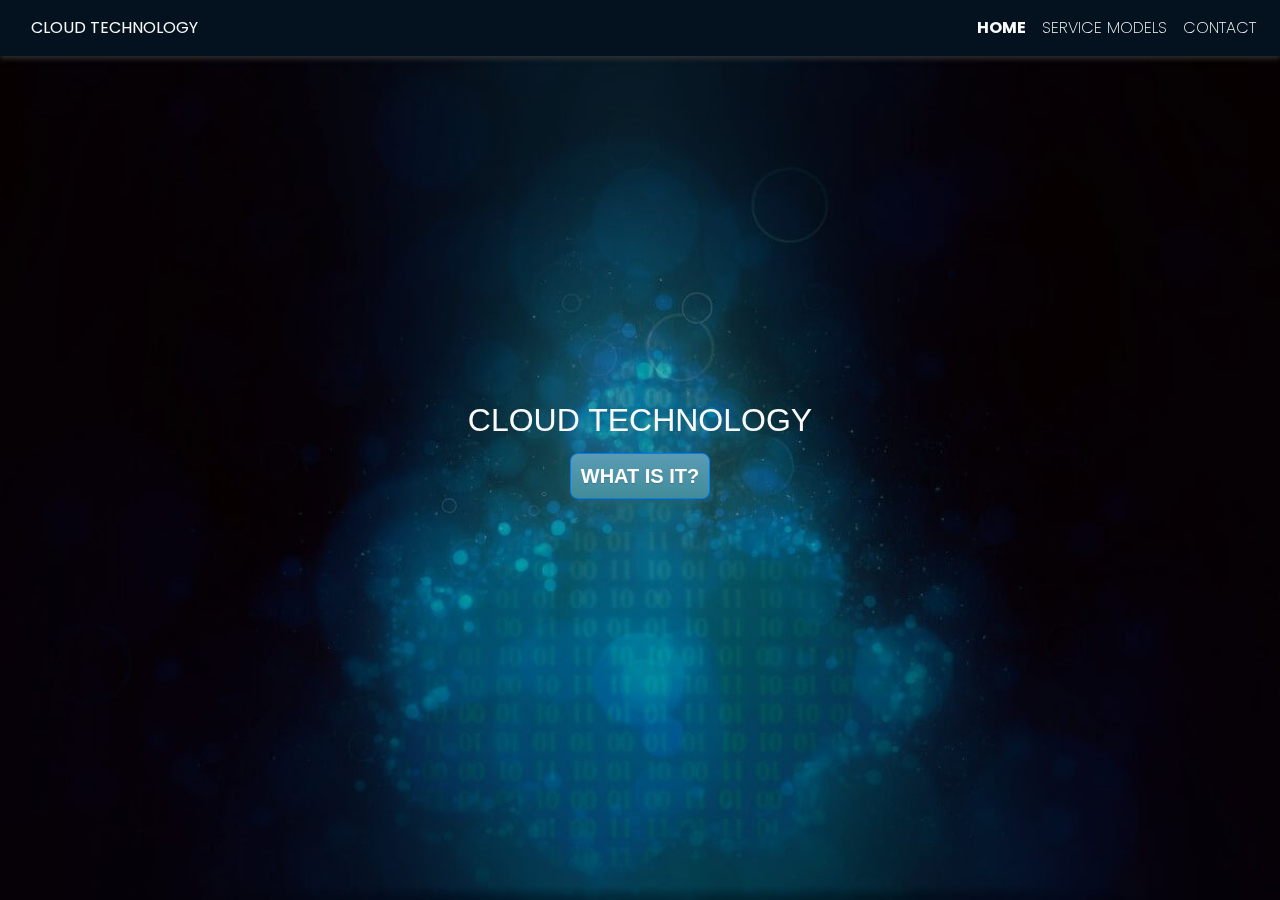
<file: index.html>
<!DOCTYPE html>
<html lang="en">
   <head>
      <meta charset="UTF-8">
      <meta name="viewport" content="width=device-width, initial-scale=1.0">
      <meta http-equiv="X-UA-Compatible" content="ie=edge">
      <link rel="stylesheet" href="https://use.fontawesome.com/releases/v5.7.2/css/all.css">
      <link rel="stylesheet" href="https://stackpath.bootstrapcdn.com/bootstrap/4.2.1/css/bootstrap.min.css">
      <link rel="stylesheet" href="./assets/style.css">
      <title>Discover Cloud</title>
   </head>
   <body>
      <header>
         <!-- Navbar starts -->
         <div class="container">
            <nav class="navbar navbar-expand-md navbar-light fixed-top stroke">
               <div class="col-auto main-title">
                  <p class="title-logo">CLOUD TECHNOLOGY</p>
               </div>
               <button class="navbar-toggler custom-toggler" type="button" data-toggle="collapse" data-target="#navbarSupportedContent" aria-controls="navbarSupportedContent" aria-expanded="false" aria-label="Toggle navigation">
               <span class="navbar-toggler-icon">
               </span>
               </button>
               <div class="collapse navbar-collapse" id="navbarSupportedContent">
                  <ul class="navbar-nav ml-md-auto">
                     <li class="nav-item active">
                        <a class="nav-link hvr-underline-from-center" href="index.html">HOME</a>
                     </li>
                     <li class="nav-item">
                        <a class="nav-link hvr-underline-from-center" href="services.html">Service Models</a>
                     </li>
                     <li class="nav-item">
                        <a class="nav-link hvr-underline-from-center" href="contact.html">Contact</a>
                     </li>
                  </ul>
               </div>
            </nav>
         </div>
         <!-- Navbar ends -->
      </header>
      <main>
         <div class="intro">
            <h2>
               CLOUD TECHNOLOGY
            </h1>
               <button type="button" class="btn btn-primary btn btn-description" data-toggle="modal" data-target="#myModal">
               WHAT IS IT?
               </button>
         </div>
         <!-- Modal -->
         <div class="modal fade" id="myModal" tabindex="-1" role="dialog" aria-labelledby="myModalTitle" aria-hidden="true">
            <div class="modal-dialog modal-dialog-centered" role="document">
               <div class="modal-content">
                  <div class="modal-header">
                     <h5 class="modal-title">What is cloud computing?</h5>
                     <button type="button" class="close" data-dismiss="modal" aria-label="Close">
                     <span aria-hidden="true">&times;</span>
                     </button>
                  </div>
                  <div class="modal-body">
                     Cloud computing is the on-demand availability of computer system resources, especially data storage and computing power, without direct active management by the user. <br><br>
                     The term is generally used to describe data centers available to many users over the Internet. Large clouds, predominant today, often have functions distributed over multiple locations from central servers. <br>
                     If the connection to the user is relatively close, it may be designated an edge server.
                  </div>
                  <div class="modal-footer">
                     <button type="button" class="btn btn-secondary btn-modal" data-dismiss="modal">Close</button>
                     <button type="button" class="btn btn-secondary btn-modal"><a href="services.html">Service Models</a></button>
                  </div>
               </div>
            </div>
         </div>
      </main>
      <!-- Footer -->
      <footer>
      </footer>
      <script src="https://cdnjs.cloudflare.com/ajax/libs/jquery/3.4.1/jquery.min.js"></script>
      <script src="https://cdnjs.cloudflare.com/ajax/libs/popper.js/1.15.0/umd/popper.min.js"></script>
      <script src="https://stackpath.bootstrapcdn.com/bootstrap/4.2.1/js/bootstrap.min.js"></script>
  
   </body>
</html>
</file>
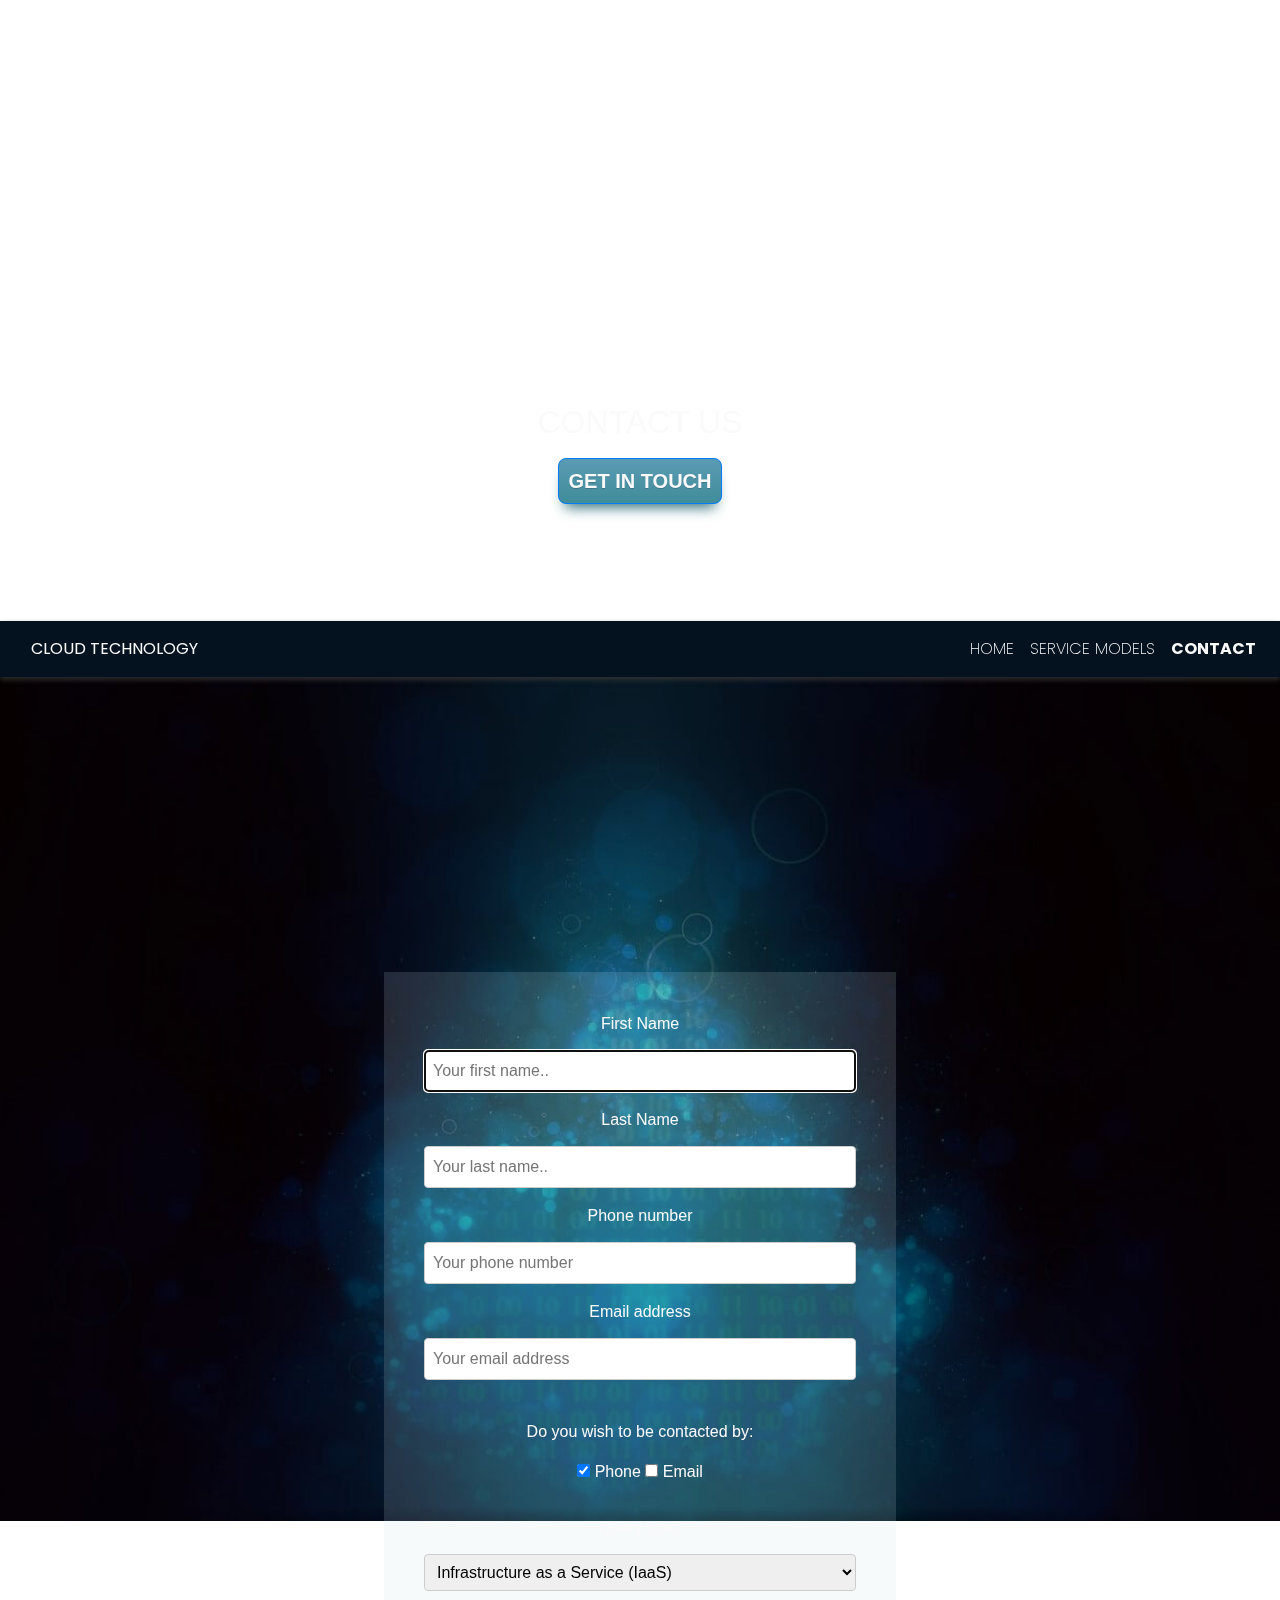
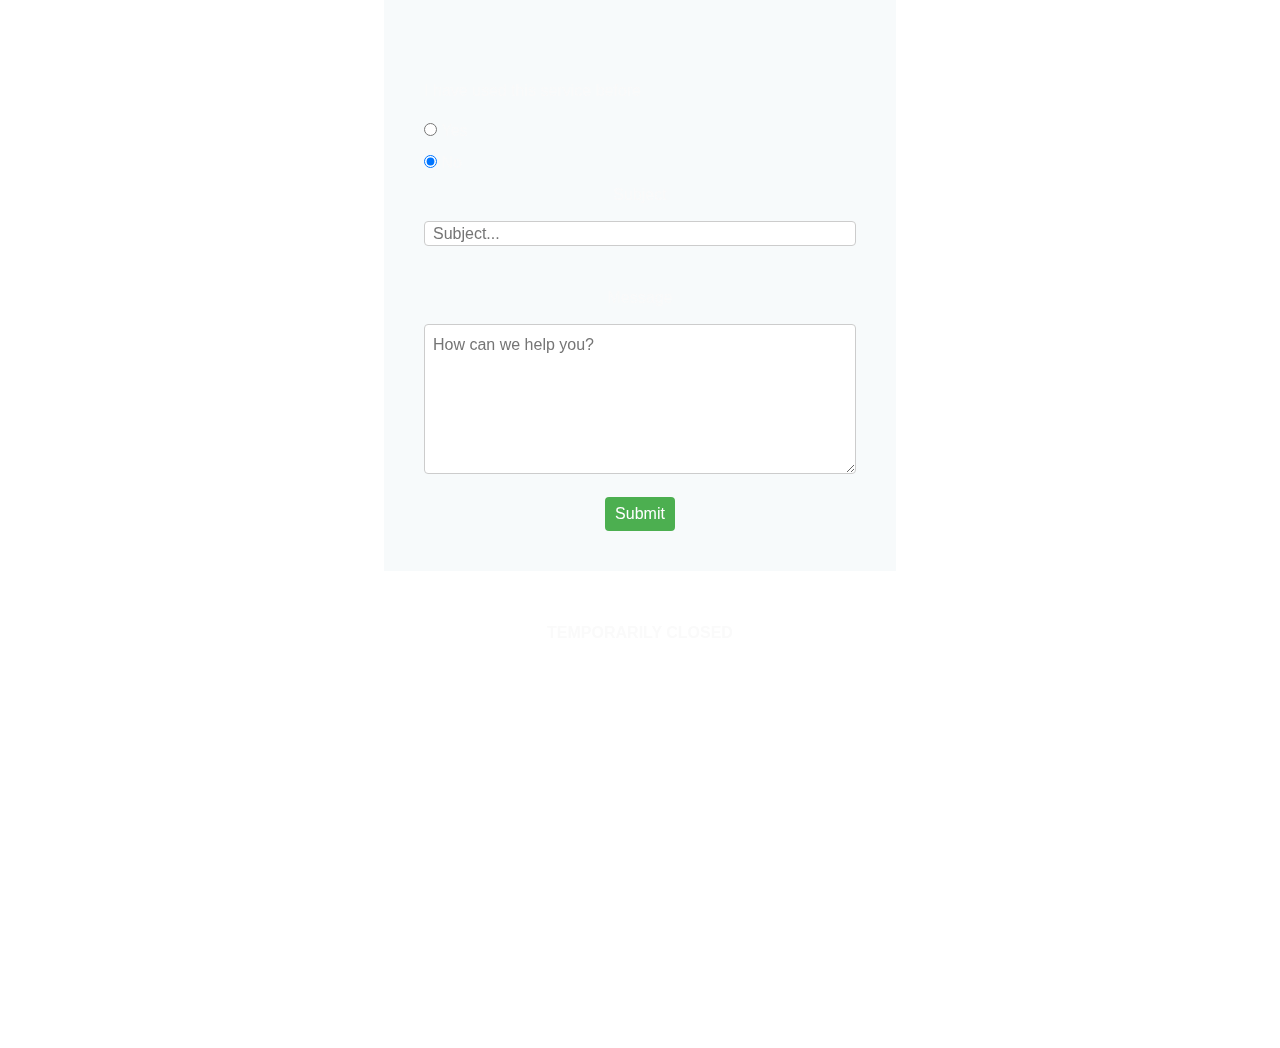
<file: contact.html>
<!DOCTYPE html>
<html lang="en">
   <head>
      <meta charset="UTF-8">
      <meta name="viewport" content="width=device-width, initial-scale=1.0">
      <meta http-equiv="X-UA-Compatible" content="ie=edge">
      <link rel="stylesheet" href="https://use.fontawesome.com/releases/v5.7.2/css/all.css">
      <link rel="stylesheet" href="https://stackpath.bootstrapcdn.com/bootstrap/4.2.1/css/bootstrap.min.css">
      <link rel="stylesheet" href="./assets/style.css">
      <title>Discover Cloud</title>
   </head>
   <body>
      <header>
         <!-- Navbar starts -->
         <div class="container">
            <nav class="navbar navbar-expand-md navbar-light fixed-top stroke">
             
               <div class="col-auto main-title">
                  <p class="title-logo">CLOUD TECHNOLOGY</p>
               </div>
               <button class="navbar-toggler custom-toggler" type="button" data-toggle="collapse" data-target="#navbarSupportedContent" aria-controls="navbarSupportedContent" aria-expanded="false" aria-label="Toggle navigation">
               <span class="navbar-toggler-icon">
               </span>
               </button>
               <div class="collapse navbar-collapse" id="navbarSupportedContent">
                  <ul class="navbar-nav ml-md-auto">
                     <li class="nav-item">
                        <a class="nav-link hvr-underline-from-center" href="index.html">HOME</a>
                     </li>
                     <li class="nav-item">
                        <a class="nav-link hvr-underline-from-center" href="services.html">Service Models</a>
                     </li>
                     <li class="nav-item  active">
                        <a class="nav-link hvr-underline-from-center" href="contact.html">Contact</a>
                     </li>
                  </ul>
               </div>
            </nav>
         </div>
         <!-- Navbar ends -->
      </header>
      <main>
         <div class="intro">
            <h2>CONTACT US</h2>
            <button class="btn btn-center"><a href="#ref1">GET IN TOUCH</a></button>
         </div>
         <div><a name="ref1"></a></div>
         <br>
         <br>
         <br>
         <div class="container-form">
         <form name="myForm" action="/action_page.php" onsubmit="return validateForm()" method="post">
            <label for="fname">First Name</label>
            <input type="text" name="fname" id="firstname" autofocus required placeholder="Your first name..">
            <label for="lname">Last Name</label>
            <input type="text" id="lname" name="lastname" required placeholder="Your last name..">
            <div>
               <label for="telephone">Phone number</label>
               <input type="tel" required placeholder="Your phone number">
            </div>
            <div>
               <label for="email">Email address</label>
               <input type="email" id="email" required placeholder="Your email address">
            </div>
            <br>
            <div class="contact-type">
               <p>Do you wish to be contacted by:</p>
               <input type="checkbox" id="contact" name="option" value="create" checked/>
               <label for="phone">Phone</label>
               <input type="checkbox" name="option" value="create" />
               <label for="email">Email</label>
            </div>
            <br>
            <label for="query">Query type:</label>
            <select id="query">
               <option value="text">Infrastructure as a Service (IaaS)</option>
               <option value="text">Platform as a Service (PaaS)</option>
               <option value="text">Software as a Service (SaaS)</option>
            </select>
           
            <br>
            
            <br>
            <div>
              
               <br>
               <br>
               <div class="service-check" style='text-align:justify'>
                  <p>I have used this service before</p>
                  <input type="radio"  name="option" value="create" />
                  <label class="radio-text">
                  Yes
                  </label> <br>
                  <input type="radio"  name="option" value="create" checked/>
                  <label  class="radio-text">
                  No</label><br>
                   </div>
               <label for="subject">Subject</label>
               <input type="text" name="subject" required placeholder="Subject..." style="height:25px"/>
               <br>
               <br>
               <label for="subject">Message</label>
               <textarea id="subject" name="message" required placeholder="How can we help you?" style="height:150px"></textarea>
               <input type="submit" onClick="testEmpty()" value="Submit">
         </form>
      </div>
   
         </div>
      </div>
      <section>
         
         <p class="tempclosed">TEMPORARILY CLOSED</p>
         <div class="col-md-6 contact-map mx-auto">
            <div class="map" style="width: 100%">
               <iframe width="100%" height="350" src="https://maps.google.com/maps?width=100%&amp;height=350&amp;hl=en&amp;q=356%20Grafton%20Street%2C%20Dublin%2C%20Ireland+(Paws%20for%20Thought)&amp;ie=UTF8&amp;t=&amp;z=14&amp;iwloc=B&amp;output=embed" 
                  frameborder="0" scrolling="no" marginheight="0" marginwidth="0"><a href="https://www.maps.ie/coordinates.html">gps coordinates finder</a>
               </iframe>
            </div>
         </div>
 
     </section>
 
      </main>
      <!-- Footer -->
      <footer>
      </footer> 
      <script src="https://cdnjs.cloudflare.com/ajax/libs/jquery/3.4.1/jquery.min.js"></script>
      <script src="https://cdnjs.cloudflare.com/ajax/libs/popper.js/1.15.0/umd/popper.min.js"></script>
      <script src="https://stackpath.bootstrapcdn.com/bootstrap/4.2.1/js/bootstrap.min.js"></script>
   </body>
</html>
</file>
<file: assets/style.css>
@import url('https://fonts.googleapis.com/css?family=Poppins|Raleway&display=swap');

/* General */


/* This code will fix image background streching on mobile view when the modal is open - code found here https://stackoverflow.com/questions/26372127/background-fixed-no-repeat-not-working-on-mobile */

body:before {
	content: "";
	display: block;
	position: fixed;
	font-family: 'Poppins', sans-serif;
	left: 0;
	top: 0;
	width: 100%;
	height: 100%;
	z-index: -10;
	background: url("./img/bg4.jpg") no-repeat center center;
	background-size: cover;
}

main {
	flex: 1;
}

.row,
.container-fluid,
.container {
	margin: 0;
	padding: 0;
}

.pointer {
	cursor: pointer;
}

/*
-----------------
Navbar
-----------------
*/

.title-logo {
	font-family: 'Poppins', sans-serif;
	margin: 0;
	color: #fafafa;
}

.navbar {
    background-color: rgb(4, 18, 31);
	-webkit-box-shadow: 0px 3px 5px 0px (59, 57, 57, 0.75);
	-moz-box-shadow: 0px 3px 5px 0px (59, 57, 57, 0.75);
	box-shadow: 0px 3px 5px 0px rgba(59, 57, 57, 0.75);
}

.nav-item {
	font-family: 'Poppins', sans-serif;
	font-weight: 700;
	text-transform: uppercase;
	text-align: centre;
}

.custom-toggler .navbar-toggler-icon {
	background-image: url("data:image/svg+xml;charset=utf8,%3Csvg viewBox='0 0 32 32' xmlns='http://www.w3.org/2000/svg'%3E%3Cpath stroke='rgb(250, 250, 250)' stroke-width='2' stroke-linecap='round' stroke-miterlimit='10' d='M4 8h24M4 16h24M4 24h24'/%3E%3C/svg%3E");
}

.navbar-light .navbar-nav .nav-item .nav-link {
	color: #fafafa;
	font-weight: 200;
	border-radius: 4px;
	display: inline-block !important;
}

.nav-item {
	text-align: center;
	font-family: 'Poppins', sans-serif;
}


/*The below code gives the bold effect to the active tab */

.active .nav-link {
	color: #fafafa !important;
	font-weight: 700 !important;
}


/* Underline From Center */

.hvr-underline-from-center {
	display: inline-block;
	vertical-align: middle;
	-webkit-transform: perspective(1px) translateZ(0);
	transform: perspective(1px) translateZ(0);
	box-shadow: 0 0 1px rgba(0, 0, 0, 0);
	position: relative;
	overflow: hidden;
}

.hvr-underline-from-center:before {
	content: "";
	position: absolute;
	z-index: -1;
	left: 51%;
	right: 51%;
	bottom: 0;
	background: #fafafa;
	height: 2px;
	-webkit-transition-property: left, right;
	transition-property: left, right;
	-webkit-transition-duration: 0.3s;
	transition-duration: 0.3s;
	-webkit-transition-timing-function: ease-out;
	transition-timing-function: ease-out;
}

.hvr-underline-from-center:hover:before,
.hvr-underline-from-center:focus:before,
.hvr-underline-from-center:active:before {
	left: 0;
	right: 0;
}

/*
-----------------
Main content - Index
-----------------
*/
.intro {
	color: #fafafa;
	display: flex;
	flex-direction: column;
	justify-content: center;
	align-items: center;
	text-align: center;
	min-height: 100vh;
}

.intro>h2 {
	margin: 7px;
}

.btn {
	box-shadow: 0px 10px 14px -7px #276873;
	background:linear-gradient(to bottom, #599bb3 5%, #408c99 100%);
	background-color:#599bb3;
	border-radius:8px;
	display:inline-block;
	cursor:pointer;
	color:#ffffff !important;
	font-family:Arial;
	font-size:20px;
	font-weight:bold;
    padding:7px 10px;
    margin-top: 10px;
	text-decoration:none;
	text-shadow:0px 1px 0px #3d768a;
}

.btn>a {
    text-decoration: none;
    color: #fafafa;
}
.btn:hover {
	background:linear-gradient(to bottom, #408c99 5%, #599bb3 100%);
	background-color:#408c99;
}
.btn:active {
	position:relative;
	top:1px;
}


.btn-description{
    margin: 7px;
}

.btn-modal {
    font-size: 16px; 
    font-weight: normal; 
    padding: 5px 8px; 
    margin-top: 0;
}

.btn-center {
    border-color: #007bff;
}

/*
-----------------
Services
-----------------
*/

.services {
    display: -ms-flexbox;
    display: -webkit-flex;
    display: flex;
    -webkit-flex-direction: column;
    -ms-flex-direction: column;
    flex-direction: column;
    -webkit-flex-wrap: wrap;
    -ms-flex-wrap: wrap;
    flex-wrap: wrap;
    -webkit-justify-content: space-around;
    -ms-flex-pack: distribute;
    justify-content: space-around;
    -webkit-align-content: stretch;
    -ms-flex-line-pack: stretch;
    align-content: stretch;
    -webkit-align-items: flex-start;
    -ms-flex-align: start;
    align-items: flex-start;
    color: white;
    padding: 30px;
   
}

.myService3, .myService2, .myService1 {
    background-color: #100f0ecc;
    align-self: stretch;
	padding: 20px;
	/* flex-basis: 60%; */
}
    
.myService1 {
	 border-radius: 15px 15px 0 0;
	 display: flex;
	 flex-wrap: wrap;
	 flex-direction: column;
	 justify-content: start;
	 align-items: auto;
	 align-content: start
	
}
.myService3 {
    border-radius: 0 0 15px 15px ;
}

.myImg {
	flex-basis: 140px;
	flex: 0 0 auto;
  margin: 10px;
}

/*
-----------------
Contact form
-----------------
*/
input[type=text], input[type=tel], select, textarea, input[type=email] {
    width: 100%;
    padding: 8px;
    border: 1px solid #ccc;
    border-radius: 4px;
    box-sizing: border-box;
    margin-top: 6px;
    margin-bottom: 16px;
    resize: vertical;
  }
  
  input[type=submit] {
    background-color: #4CAF50;
    color: white;
    padding: 5px 10px;
    border: none;
    border-radius: 4px;
    cursor: pointer;
    display: block;
    margin: 0 auto;
  }
  .container-form {
    text-align: center;
    width: 90vw;
    min-height: 80vh;
    margin: auto;
    padding: 10px;
    background-color: #cae0e428;
    margin-bottom: 50px;
    
  }

  label {
    display: inline-block;
    margin-bottom: .5rem;
    color: #fafafa;
}

.service-check>p, .contact-type>p {
    color: #fafafa;
}

.contact-map {
	margin: 0;
	padding: 0;
	align-items: center;
}

.tempclosed {
	color: #fafafa;
	text-align: center;
	font-weight: 700;
}

.map{
	margin-bottom: 30px;
}

footer {
	text-align: center;
	color: black;
}
@media only screen and (min-width: 600px) {
    .container-form{
        width: 60vw;
        padding: 20px;

    }
}
@media screen and (min-width: 1022px) {
    .container-form{
        width: 40vw;
        padding: 40px;
    }
}
</file>
